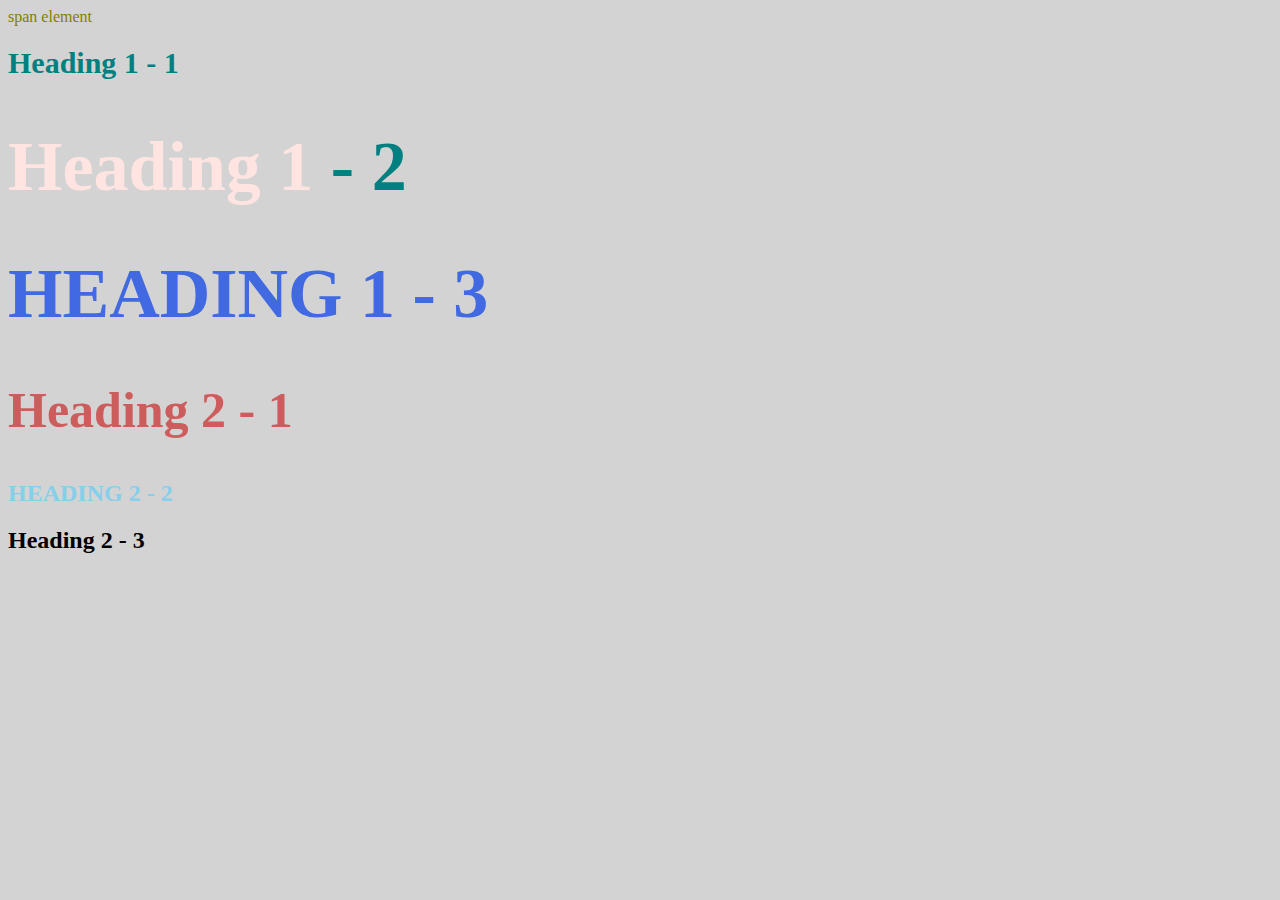
<file: style_test.html>
<!DOCTYPE html>
<html>
<head>
	<title>style test</title>
	<style type="text/css">
			
	</style>
    <link rel="stylesheet" type="text/css" href="css/test.css">
</head>
<body>
	<span>span element</span>
	<h1>Heading 1 - 1</h1>
	<h1 class="big"><span>Heading 1</span> - 2</h1>
	<h1 class="big uppercase">Heading 1 - 3</h1>
	<h2 style="font-size: 50px; color: indianred;">Heading 2 - 1</h2>
	<h2 class="uppercase" style="color: skyblue;">Heading 2 - 2</h2>
	<h2>Heading 2 - 3</h2>
</body>
</html>
</file>
<file: css/test.css>
body
{
background-color:lightgray;
}
h1{
font-size: 30px;
	color: teal;
  }

.uppercase
  {
    text-transform: uppercase;
  } 
  
  .big
   {
   	 font-size: 70px;
   }

   .big.uppercase
   {
   	 color: royalblue;
   }

   span
   {
   	color: olive;
   }

   h1 span
   {
   	color: mistyrose;
   }
</file>
